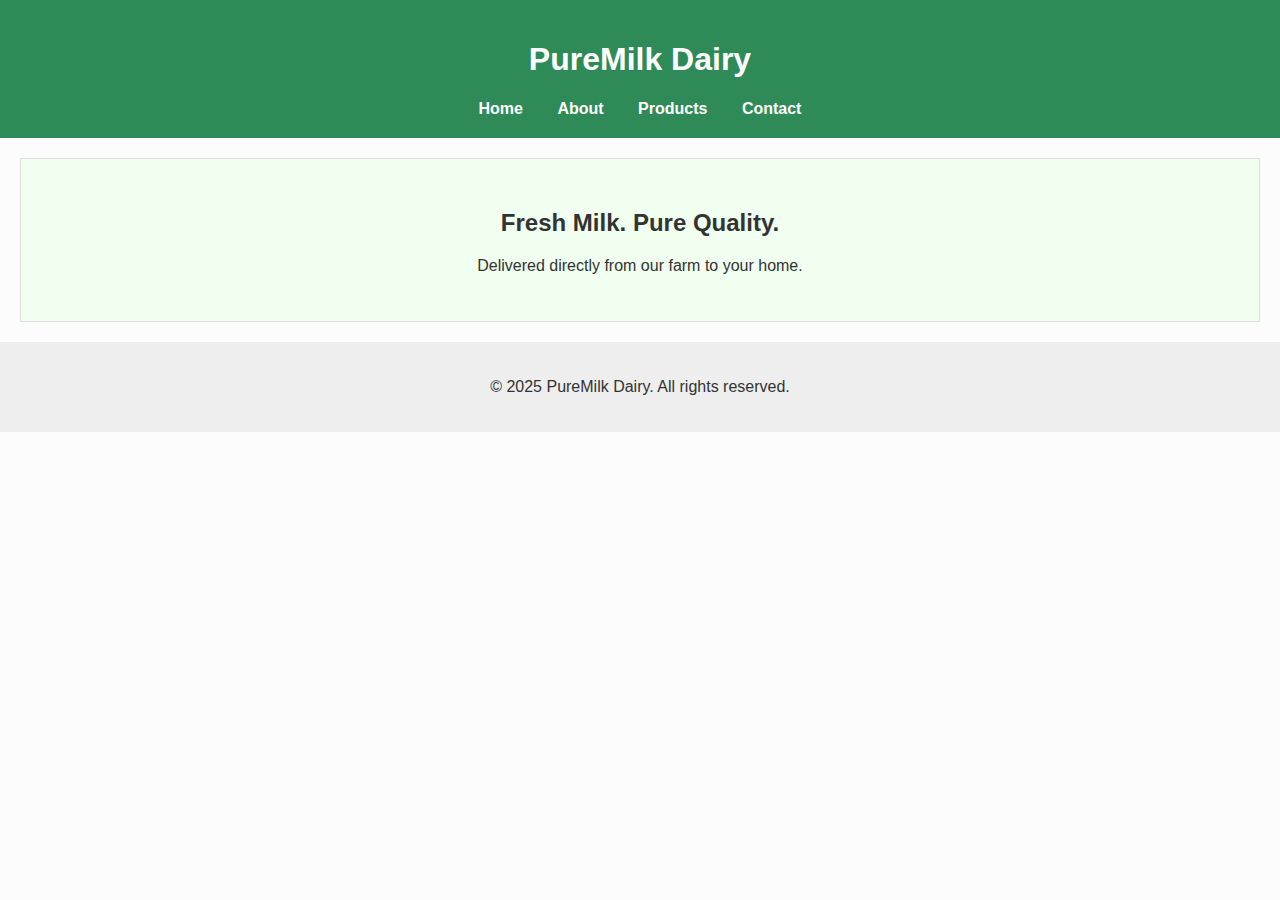
<file: index.html>
<!DOCTYPE html>
<html lang="en">
<head>
  <meta charset="UTF-8" />
  <meta name="viewport" content="width=device-width, initial-scale=1.0"/>
  <title>PureMilk Dairy - Home</title>
  <link rel="stylesheet" href="styles.css" />
</head>
<body>
  <header>
    <h1>PureMilk Dairy</h1>
    <nav>
      <a href="index.html">Home</a>
      <a href="about.html">About</a>
      <a href="products.html">Products</a>
      <a href="contact.html">Contact</a>
    </nav>
  </header>

  <main>
    <section class="hero">
      <h2>Fresh Milk. Pure Quality.</h2>
      <p>Delivered directly from our farm to your home.</p>
    </section>
  </main>

  <footer>
    <p>&copy; 2025 PureMilk Dairy. All rights reserved.</p>
  </footer>
</body>
</html>
</file>
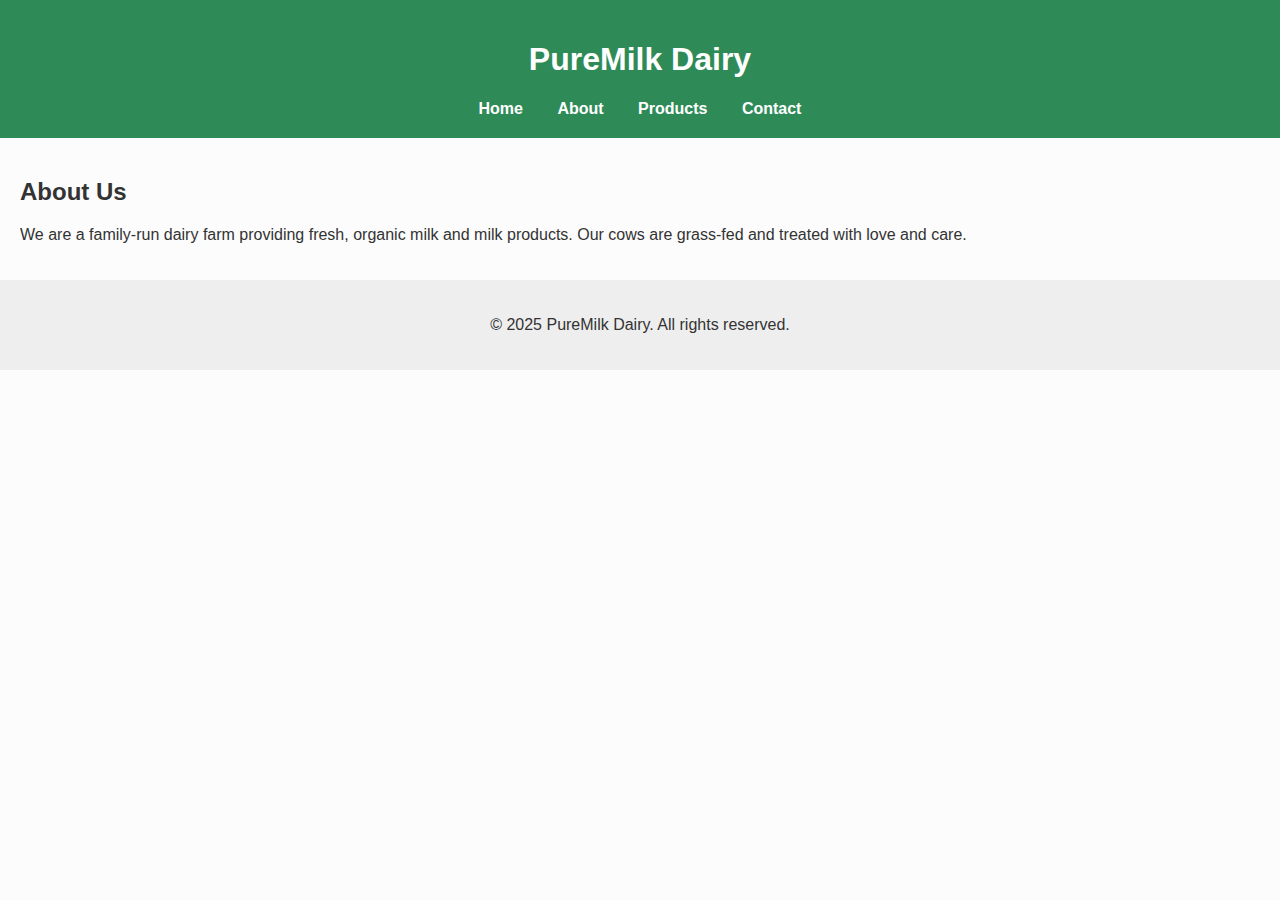
<file: about.html>
<!DOCTYPE html>
<html lang="en">
<head>
  <meta charset="UTF-8" />
  <meta name="viewport" content="width=device-width, initial-scale=1.0"/>
  <title>About Us - PureMilk Dairy</title>
  <link rel="stylesheet" href="styles.css" />
</head>
<body>
  <header>
    <h1>PureMilk Dairy</h1>
    <nav>
      <a href="index.html">Home</a>
      <a href="about.html">About</a>
      <a href="products.html">Products</a>
      <a href="contact.html">Contact</a>
    </nav>
  </header>

  <main>
    <h2>About Us</h2>
    <p>We are a family-run dairy farm providing fresh, organic milk and milk products. Our cows are grass-fed and treated with love and care.</p>
  </main>

  <footer>
    <p>&copy; 2025 PureMilk Dairy. All rights reserved.</p>
  </footer>
</body>
</html>
</file>
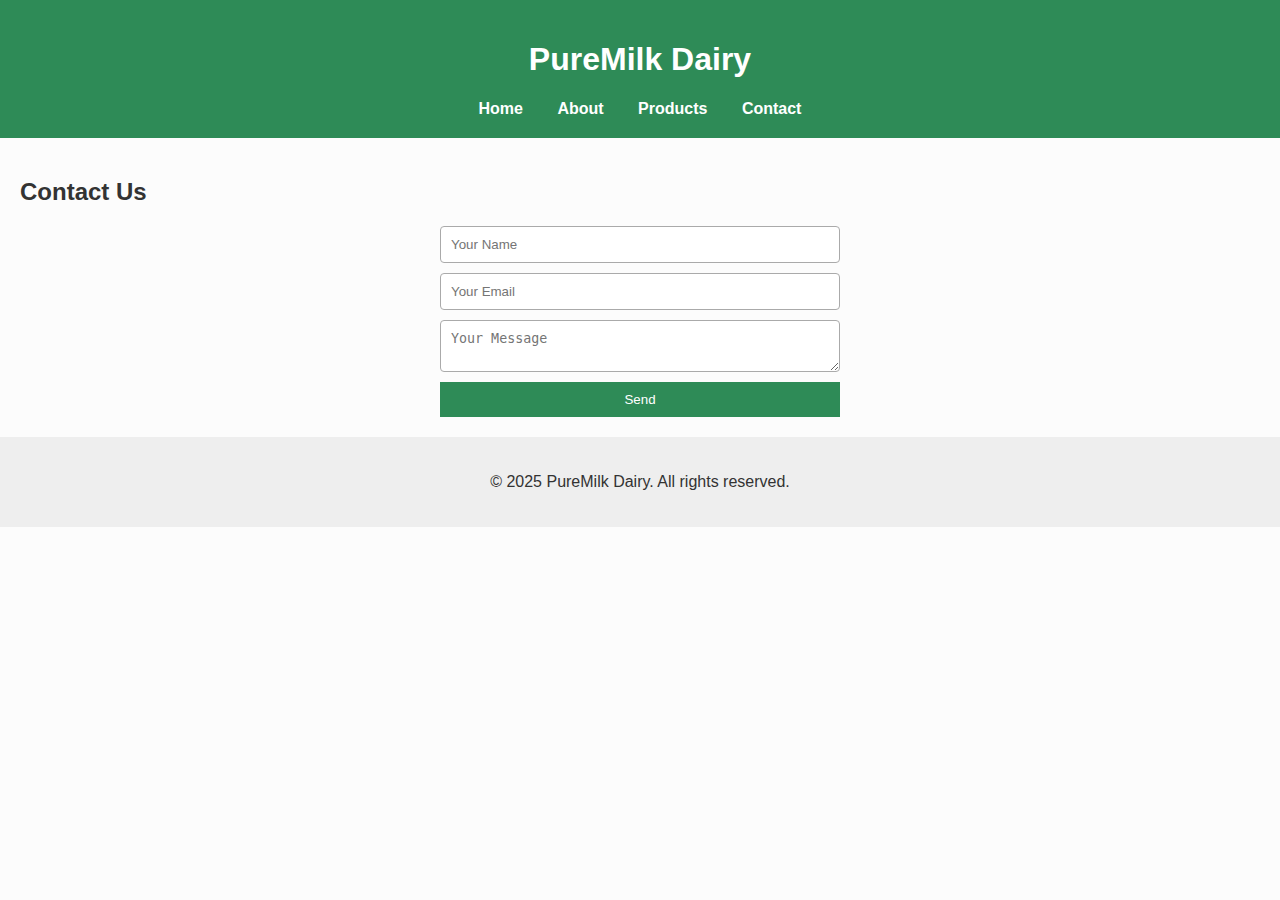
<file: contact.html>
<!DOCTYPE html>
<html lang="en">
<head>
  <meta charset="UTF-8" />
  <meta name="viewport" content="width=device-width, initial-scale=1.0"/>
  <title>Contact - PureMilk Dairy</title>
  <link rel="stylesheet" href="styles.css" />
</head>
<body>
  <header>
    <h1>PureMilk Dairy</h1>
    <nav>
      <a href="index.html">Home</a>
      <a href="about.html">About</a>
      <a href="products.html">Products</a>
      <a href="contact.html">Contact</a>
    </nav>
  </header>

  <main>
    <h2>Contact Us</h2>
    <form id="contact-form">
      <input type="text" placeholder="Your Name" required />
      <input type="email" placeholder="Your Email" required />
      <textarea placeholder="Your Message" required></textarea>
      <button type="submit">Send</button>
    </form>
  </main>

  <footer>
    <p>&copy; 2025 PureMilk Dairy. All rights reserved.</p>
  </footer>

  <script src="script.js"></script>
</body>
</html>
</file>
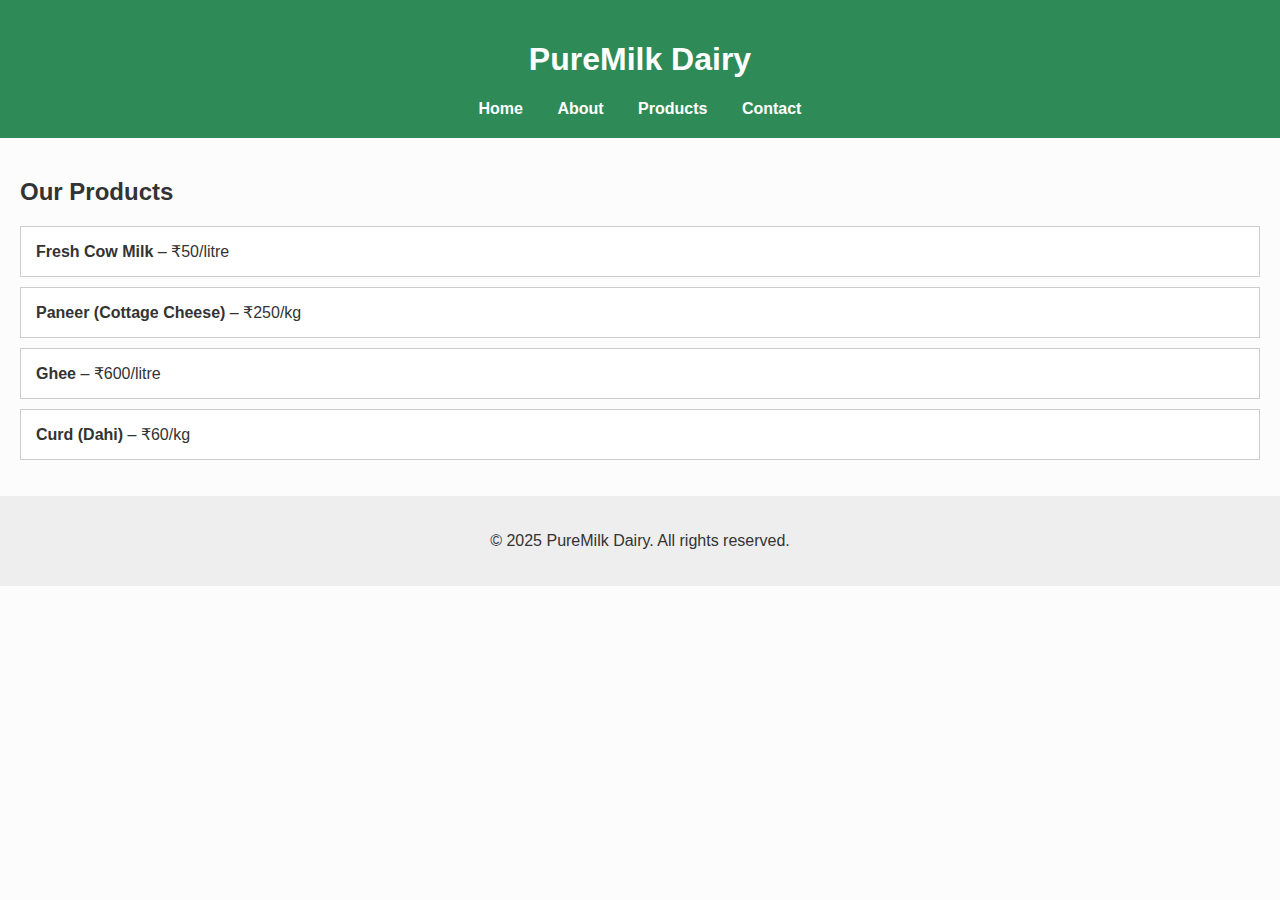
<file: products.html>
<!DOCTYPE html>
<html lang="en">
<head>
  <meta charset="UTF-8" />
  <meta name="viewport" content="width=device-width, initial-scale=1.0"/>
  <title>Products - PureMilk Dairy</title>
  <link rel="stylesheet" href="styles.css" />
</head>
<body>
  <header>
    <h1>PureMilk Dairy</h1>
    <nav>
      <a href="index.html">Home</a>
      <a href="about.html">About</a>
      <a href="products.html">Products</a>
      <a href="contact.html">Contact</a>
    </nav>
  </header>

  <main>
    <h2>Our Products</h2>
    <ul class="products">
      <li><strong>Fresh Cow Milk</strong> – ₹50/litre</li>
      <li><strong>Paneer (Cottage Cheese)</strong> – ₹250/kg</li>
      <li><strong>Ghee</strong> – ₹600/litre</li>
      <li><strong>Curd (Dahi)</strong> – ₹60/kg</li>
    </ul>
  </main>

  <footer>
    <p>&copy; 2025 PureMilk Dairy. All rights reserved.</p>
  </footer>
</body>
</html>
</file>
<file: styles.css>
body {
  font-family: Arial, sans-serif;
  background-color: #fcfcfc;
  margin: 0;
  padding: 0;
  color: #333;
}

header {
  background-color: #2e8b57;
  color: white;
  padding: 20px;
  text-align: center;
}

nav a {
  color: white;
  margin: 0 15px;
  text-decoration: none;
  font-weight: bold;
}

nav a:hover {
  text-decoration: underline;
}

main {
  padding: 20px;
}

.hero {
  background-color: #f0fff0;
  padding: 30px;
  text-align: center;
  border: 1px solid #ddd;
}

.products {
  list-style: none;
  padding: 0;
}

.products li {
  background-color: #fff;
  border: 1px solid #ccc;
  margin: 10px 0;
  padding: 15px;
}

form {
  max-width: 400px;
  margin: 0 auto;
  display: flex;
  flex-direction: column;
  gap: 10px;
}

input, textarea {
  padding: 10px;
  border: 1px solid #aaa;
  border-radius: 4px;
}

button {
  background-color: #2e8b57;
  color: white;
  border: none;
  padding: 10px;
  cursor: pointer;
}

button:hover {
  background-color: #246b45;
}

footer {
  text-align: center;
  padding: 20px;
  background-color: #eee;
}
</file>
